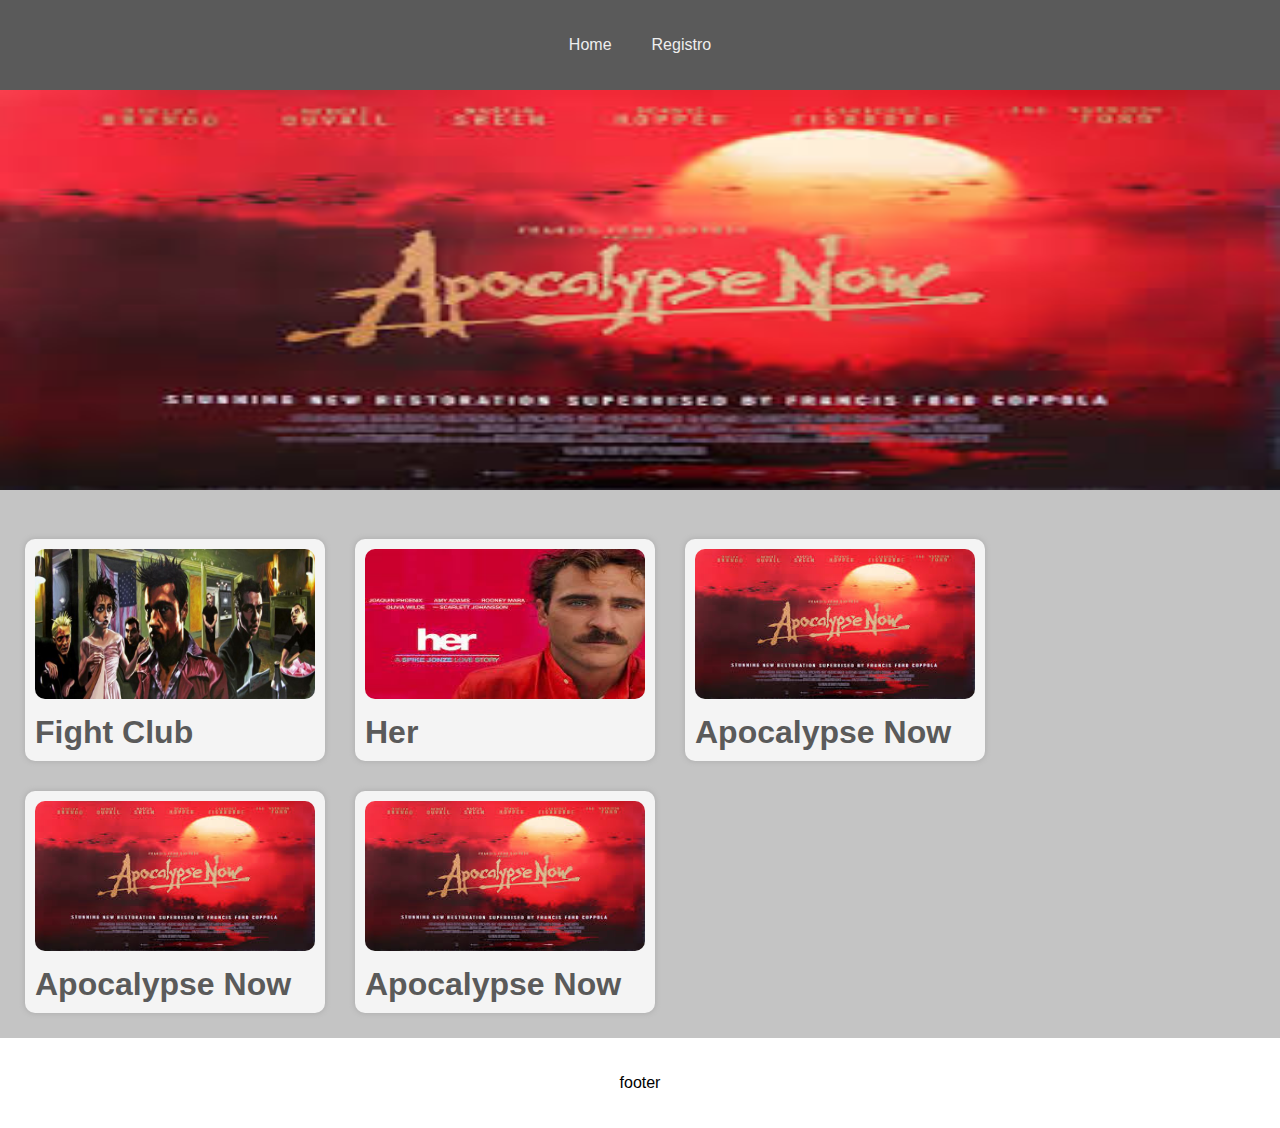
<file: index.html>
<!DOCTYPE html>
<html lang="en">
  <head>
    <meta charset="UTF-8" />
    <meta http-equiv="X-UA-Compatible" content="IE=edge" />
    <meta name="viewport" content="width=device-width, initial-scale=1.0" />
    <title>Películas para ti</title>
    <link rel="stylesheet" href="styles.css" />
  </head>
  <body>
    <div class="container">
      <header>
        <div class="nav">
          <a href="index.html" id="home">Home</a>
          <a href="registro.html" id="registro">Registro</a>
        </div>
      </header>
      <main id="content">
        <div class="slider-content">
          <img id="slider" src="imgs/apocalypse-now.jpg" />
        </div>
        <div class="content-cards" id="content-movies"></div>
      </main>
      <footer>footer</footer>
      <script src="main.js"></script>
    </div>
  </body>
</html>

<!-- campo entrenamiento
    campo entrenamiento
    free code camp
    retos 
    imc 
    peliculas
    ecommerce

-->
</file>
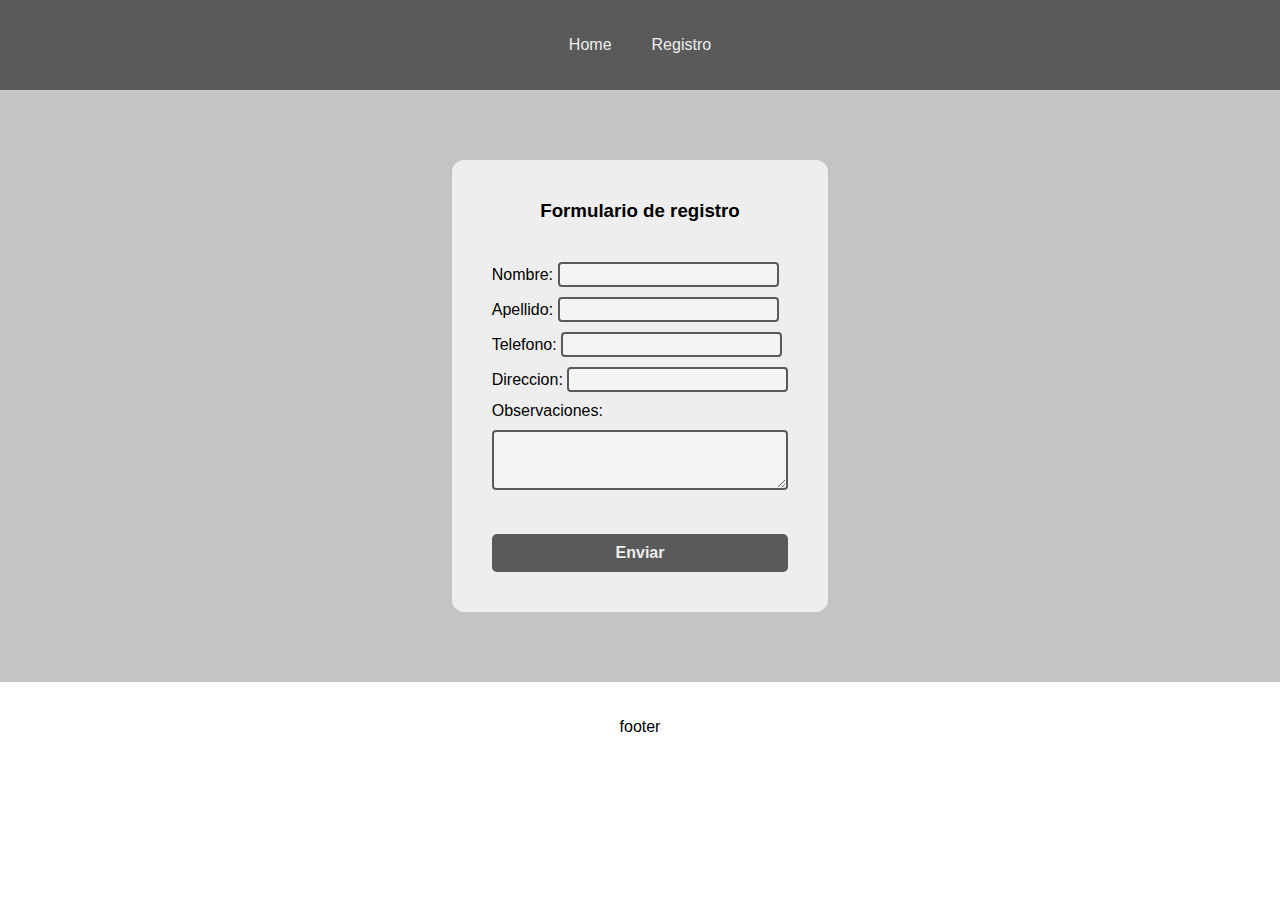
<file: registro.html>
<!DOCTYPE html>
<html lang="en">
  <head>
    <meta charset="UTF-8" />
    <meta http-equiv="X-UA-Compatible" content="IE=edge" />
    <meta name="viewport" content="width=device-width, initial-scale=1.0" />
    <title>Películas para ti</title>
    <link rel="stylesheet" href="styles.css" />
  </head>
  <body>
    <div class="container">
      <header>
        <div class="nav">
          <a href="index.html" id="home">Home</a>
          <a href="/registro.html" id="registro">Registro</a>
        </div>
      </header>
      <main id="content">
        <div class="form-container">          
          <form id="form">
            <h3>Formulario de registro</h3>
            <div class="form-content">
              <label>Nombre:</label>
              <input type="text" id="nombre" name="nombre"/>
            </div>
            <div class="form-content">
              <label>Apellido:</label>
              <input type="text" id="apellido"/>
            </div>
            <div class="form-content">
              <label>Telefono:</label>
              <input type="text" id="telefono"/>
            </div>
            <div class="form-content">
              <label>Direccion:</label>
              <input type="text" id="direccion"/>
            </div>
            <div class="form-content">
              <label>Observaciones:</label>              
              <div class="text-area">
                <textarea id="observaciones"></textarea>
              </div>
            </div>
            
            <button class="button-enviar" id="enviar"> Enviar </button>
          </form>
        </div>
      </main>
      <footer>footer</footer>
      <script src="registro.js"></script>
    </div>
  </body>
</html>
</file>
<file: styles.css>
*{
    margin: 0;
    padding: 0;
    box-sizing: border-box;
    font-family: sans-serif;
}

header .nav{
    display: flex;
    height: 100%;
    background: #5a5a5a;
    justify-content: center;
    align-items: center;    
}
header .nav a {
    text-decoration: none;    
    margin: 20px;
    color: #eeeeee;
}

header .nav a:hover {
    border-bottom: 1px solid #b1b1b1;
}

.container{
    display: flex;
    flex-direction: column;        
}

header{
    height: 10vh;    
    background: #f4f4f4;
}

main{       
    background: rgba(192, 192, 192, 0.933);    
}

footer{
    height: 10vh;    
    display: flex;
    justify-content: center;
    align-items: center;    
}

.slider-content{    
    margin-bottom: 20px;
}

.slider-content img{        
    width: 100%;    
    height: 400px;
}

.content-cards{
    display: flex;
    flex-direction: row;
    flex-wrap: wrap;
    padding: 10px;
}

.card{
    display: flex;
    flex-direction: column;
    width: 300px;
    margin: 15px;    
    background: #f4f4f4;
    padding: 10px;
    border-radius: 10px;
    box-shadow: 0px 0px 5px 1px #b1b1b1;
}

.card img{
    border-radius: 10px;
    height: 150px;
    margin-bottom: 15px;
    cursor: pointer;
}

.card h2{
    font-size: 1.2rem;
    color: #5a5a5a;    
    font-size: 2rem;    
    bottom: 0;
    cursor: pointer;
}

.card:hover{
    box-shadow: 0px 0px 5px 1px #5a5a5a;
}


.modalFather{
    width: 100%;
    height: 100%;
    background: #000;    
    position: fixed;
    opacity: .9;
    top: 0;
    left: 0;
    z-index: 10;
}


.modal{
    background: #eeeeee;
    margin: 10vh auto 0 auto;
    padding: 30px;
    border-radius: 5px;
    opacity: 1;
    z-index: 11;
}

.modal h3{
    margin-bottom: 15px;
}

.modal-image{
    width: 100%;
    height: 300px;    
}

.cerrar-modal{
    cursor: pointer;
    padding: 10px;
    background: rgb(225, 22, 22);
    border-radius: 15px;    
}

/* form container */

.form-container{
    display: flex;
    justify-content: center;
    padding: 20px;
    margin-top: 50px;
    margin-bottom: 50px;
}

.form-content{
    margin-bottom: 10px;    
}

.form-content input{
    height: 25px;
    padding: 5px;
    font-size: 1rem;
    border: 2px solid #5a5a5a;
    border-radius: 4px;
    background: #f4f4f4;
}


.form-content input .error{
    height: 25px;
    padding: 5px;
    font-size: 1rem;
    border: 2px solid #e82121;
    border-radius: 4px;
    background: #f4f4f4;
}

.form-content textarea{
    height: 40px;
    padding: 5px;
    font-size: 1rem;
    border: 2px solid #5a5a5a;
    border-radius: 4px;
    background: #f4f4f4;
}

.form-container form{
    background: #eeeeee;
    padding: 40px;
    border-radius: 12px;
}

.form-container form h3{
    text-align: center;
    margin-bottom: 40px;
}

.button-enviar {
    padding: 10px;
    width: 100%;
    margin-top: 30px;
    font-size: 1rem;
    color: #eeeeee;
    background: #5a5a5a;
    font-weight: 600;
    border: none;
    border-radius: 5px;
    cursor: pointer;
    transition: all 0.5s ease;
}
.button-enviar:hover{
    background: #b1b1b1;
    color: #5a5a5a;
}

.form-content .text-area textarea{
    margin-top: 10px;
    width: 100%;
    height: 60px;
}
</file>
